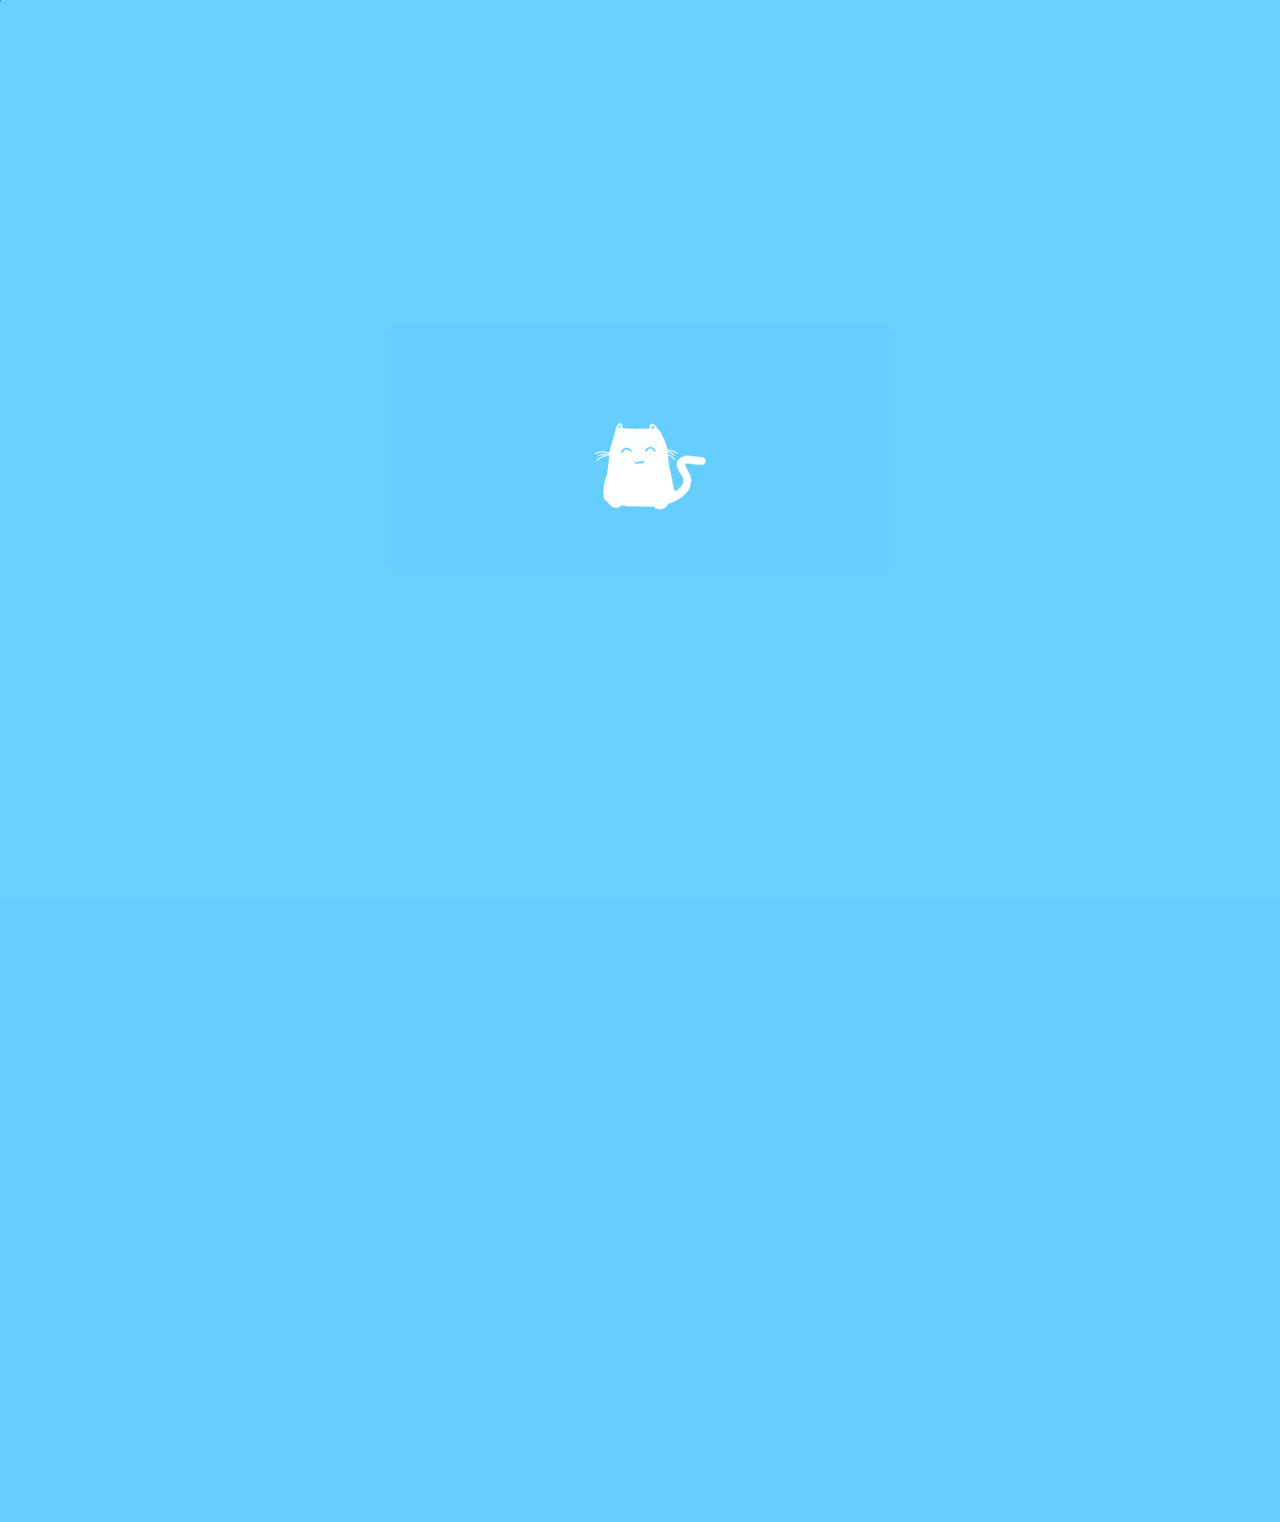
<file: index.html>
<!DOCTYPE html>
<html class="viewport">
<head>
    <meta charset="utf-8">
    <meta http-equiv="X-UA-Compatible" content="IE=edge,chrome=1">
    <title>Chain Explorer</title>
    <meta name="description" content="">
    <meta name="viewport" content="width=device-width, initial-scale=1.0, maximum-scale=1.0" />
    <link rel="stylesheet" href="css/normalize.min.css">
    <link rel="stylesheet" href="css/main.min.css">
    <script src="//ajax.googleapis.com/ajax/libs/jquery/1.9.1/jquery.min.js"></script>
    <script>window.jQuery || document.write('<script src="js/vendor/jquery-1.9.1.min.js"><\/script>')</script>
    <script src="js/vendor/modernizr-2.7.1.min.js"></script>
    <script type="text/javascript">
    //http://detectmobilebrowsers.com/ + tablets
    (function(a) {
        if(/android|avantgo|bada\/|blackberry|blazer|compal|elaine|fennec|hiptop|iemobile|ip(ad|hone|od)|iris|kindle|lge |maemo|meego.+mobile|midp|mmp|netfront|opera m(ob|in)i|palm( os)?|phone|p(ixi|re)\/|plucker|pocket|psp|series(4|6)0|symbian|treo|up\.(browser|link)|vodafone|wap|windows (ce|phone)|xda|xiino|playbook|silk/i.test(a) || /1207|6310|6590|3gso|4thp|50[1-6]i|770s|802s|a wa|abac|ac(er|oo|s\-)|ai(ko|rn)|al(av|ca|co)|amoi|an(ex|ny|yw)|aptu|ar(ch|go)|as(te|us)|attw|au(di|\-m|r |s )|avan|be(ck|ll|nq)|bi(lb|rd)|bl(ac|az)|br(e|v)w|bumb|bw\-(n|u)|c55\/|capi|ccwa|cdm\-|cell|chtm|cldc|cmd\-|co(mp|nd)|craw|da(it|ll|ng)|dbte|dc\-s|devi|dica|dmob|do(c|p)o|ds(12|\-d)|el(49|ai)|em(l2|ul)|er(ic|k0)|esl8|ez([4-7]0|os|wa|ze)|fetc|fly(\-|_)|g1 u|g560|gene|gf\-5|g\-mo|go(\.w|od)|gr(ad|un)|haie|hcit|hd\-(m|p|t)|hei\-|hi(pt|ta)|hp( i|ip)|hs\-c|ht(c(\-| |_|a|g|p|s|t)|tp)|hu(aw|tc)|i\-(20|go|ma)|i230|iac( |\-|\/)|ibro|idea|ig01|ikom|im1k|inno|ipaq|iris|ja(t|v)a|jbro|jemu|jigs|kddi|keji|kgt( |\/)|klon|kpt |kwc\-|kyo(c|k)|le(no|xi)|lg( g|\/(k|l|u)|50|54|\-[a-w])|libw|lynx|m1\-w|m3ga|m50\/|ma(te|ui|xo)|mc(01|21|ca)|m\-cr|me(di|rc|ri)|mi(o8|oa|ts)|mmef|mo(01|02|bi|de|do|t(\-| |o|v)|zz)|mt(50|p1|v )|mwbp|mywa|n10[0-2]|n20[2-3]|n30(0|2)|n50(0|2|5)|n7(0(0|1)|10)|ne((c|m)\-|on|tf|wf|wg|wt)|nok(6|i)|nzph|o2im|op(ti|wv)|oran|owg1|p800|pan(a|d|t)|pdxg|pg(13|\-([1-8]|c))|phil|pire|pl(ay|uc)|pn\-2|po(ck|rt|se)|prox|psio|pt\-g|qa\-a|qc(07|12|21|32|60|\-[2-7]|i\-)|qtek|r380|r600|raks|rim9|ro(ve|zo)|s55\/|sa(ge|ma|mm|ms|ny|va)|sc(01|h\-|oo|p\-)|sdk\/|se(c(\-|0|1)|47|mc|nd|ri)|sgh\-|shar|sie(\-|m)|sk\-0|sl(45|id)|sm(al|ar|b3|it|t5)|so(ft|ny)|sp(01|h\-|v\-|v )|sy(01|mb)|t2(18|50)|t6(00|10|18)|ta(gt|lk)|tcl\-|tdg\-|tel(i|m)|tim\-|t\-mo|to(pl|sh)|ts(70|m\-|m3|m5)|tx\-9|up(\.b|g1|si)|utst|v400|v750|veri|vi(rg|te)|vk(40|5[0-3]|\-v)|vm40|voda|vulc|vx(52|53|60|61|70|80|81|83|85|98)|w3c(\-| )|webc|whit|wi(g |nc|nw)|wmlb|wonu|x700|yas\-|your|zeto|zte\-/i.test(a.substr(0,4)))
    {
        //Add skrollr mobile on mobile devices.
        window.location.assign('http://chainexplorer.info/mobile.html');
    }
    })(navigator.userAgent||navigator.vendor||window.opera);
    </script>
    <style type="text/css">
    body {
        font-family: 'Open Sans', sans-serif;
        }
    </style>
</head>
<body class="loading">
    <!--[if lt IE 7]>
        <p class="chromeframe">You are using an <strong>outdated</strong> browser. Please <a href="http://browsehappy.com/">upgrade your browser</a> or <a href="http://www.google.com/chromeframe/?redirect=true">activate Google Chrome Frame</a> to improve your experience.</p>
    <![endif]-->
    <div id="preload">
        <img src="img/bcg_slide-1.jpg">
        <img src="img/bcg_slide-2.jpg">
        <img src="img/bcg_slide-3.jpg">
        <img src="img/bcg_slide-4.jpg">
        <nav class="wrap" data-anchor-target="#slide-2" data-200-top="opacity:0;" data-50-top="visibility:visible; top: -55px; opacity: 0.3;" data-0-top="opacity: 1; position: fixed; top: 0;">
           <ul>
                <li><a id="nav" href="#slide-1">Home</a>
                </li>
                <li><a id="nav" href="#slide-2">Block Chain Explorers</a>
                </li>
                <li><a id="nav" href="#slide-3">OSX Wallets</a>
                </li>
                <li><a id="nav" href="#slide-4">Miner-Cache</a>
                </li>
            </ul>
        </nav>
    </div>
    <main>
        <section id="slide-1" class="homeSlide">
            <div class="bcg"
                data-center="background-position: 50% 0px;" 
                data-top-bottom="background-position: 50% -100px;" 
                data-anchor-target="#slide-1">
                <div class="hsContainer">
                    <div class="hsContent"
                        data-center="bottom: 200px; opacity: 1"
                        data-top="bottom: 1200px; opacity: 0"
                        data-anchor-target="#slide-1 h1">
                        <h1>Welcome!</h1>
                        <p>This site serves as a frontend for all my crypto-related projects.</p>
                        <p>It was primarily designed for blockexplorers but will also host my OSX wallet builds and the Miner-Cache.</p>
                        <div style="position:fixed;bottom:1em;margin:0 auto;width:50%;text-align:center;">
                            <h2>Scroll Down For The Rest!</h2>
                        </div>
                    </div>
                </div>
            </div>
        </section>
        <section id="slide-2" class="homeSlide">
            <div class="bcg" 
                data-center="background-position: 50% 0px;" 
                data-top-bottom="background-position: 50% -100px;" 
                data-bottom-top="background-position: 50% 100px;" 
                data-anchor-target="#slide-2">
                <div class="hsContainer">
                    <div class="hsContent" 
                        data-center="opacity: 1" 
                        data-center-top="opacity: 0" 
                        data--100-bottom="opacity: 0;" 
                        data-anchor-target="#slide-2">
                        <h1>Block Chain Explorers</h1>
                        <div id="test">
                            <div id="chain">
                                <a href="http://insight.chainexplorer.info" id="centerer-chain">
                                    <img src="./img/tipschain.png" id="centered">
                                </a>
                            </div>
                        </div>
                    </div>
                </div>
            </div>
        </section>
        <section id="slide-3" class="homeSlide">
            <div class="bcg" 
                data-center="background-position: 50% 0px;" 
                data-top-bottom="background-position: 50% -100px;" 
                data-bottom-top="background-position: 50% 100px;" 
                data-anchor-target="#slide-3">
                <div class="hsContainer">
                    <div class="hsContent" 
                        data-center="opacity: 1" 
                        data-center-top="opacity: 0" 
                        data--100-bottom="opacity: 0;" 
                        data-anchor-target="#slide-3">
                        <h1>OSX Wallets</h1>
                        <div id="test">
                            <a href="http://chainexplorer.info/files/FedoraCoin-Qt 1.0.dmg" id="centerer">
                                <img src="./img/tips.png" id="centered">
                            </a>
                            <a href="http://chainexplorer.info/files/LiteBar-Qt.dmg" id="centerer">
                                <img src="./img/litebar.png" id="centered">
                            </a>
                            <a href="http://chainexplorer.info/files/CannaCoin-Qt.dmg" id="centerer">
                                <img src="./img/canna.png" id="centered">
                            </a>
                            <a href="http://chainexplorer.info/files/BlakeCoin-Qt.dmg" id="centerer">
                                <img src="./img/blake.png" id="centered">
                            </a>
                            <a href="http://chainexplorer.info/files/SocialCoin-Qt.dmg" id="centerer">
                                <img src="./img/social.png" id="centered">
                            </a>
                            <a href="http://chainexplorer.info/files/TheBotCoin-Qt.dmg" id="centerer">
                                <img src="./img/thebot.png" id="centered">
                            </a>
                            <a href="http://chainexplorer.info/files/SambaCoin-Qt.dmg" id="centerer">
                                <img src="./img/samba.png" id="centered">
                            </a>
                            <a href="http://chainexplorer.info/files/FairCoin-Qt.dmg" id="centerer">
                                <img src="./img/fac.png" id="centered">
                            </a>
                            <a href="http://chainexplorer.info/files/BTCTalkCoin-Qt.dmg" id="centerer">
                                <img src="./img/btctalk.png" id="centered">
                            </a>
                            <a href="http://chainexplorer.info/files/SourceCoin-Qt.dmg" id="centerer">
                                <img src="./img/source.png" id="centered">
                            </a>
                        </div>
                    </div>
                </div>
            </div>
        </section>
        <section id="slide-4" class="homeSlide">
            <div class="bcg" 
                data-center="background-position: 50% 0px;" 
                data-top-bottom="background-position: 50% -100px;" 
                data-bottom-top="background-position: 50% 100px;" 
                data-anchor-target="#slide-4">
                <div class="hsContainer">
                    <div class="hsContent" 
                        data-bottom-top="opacity: 0" 
                        data-25p-top="opacity: 0" 
                        data-top="opacity: 1"  
                        data-anchor-target="#slide-4">
                        <h1>Coming Soon.</h1>
                    </div>
                </div>
            </div>
        </section>
    </main>
    <script src="js/imagesloaded.min.js"></script>
    <script src="js/skrollr.min.js"></script>
    <script src="js/_main.min.js"></script>
    <script type="text/javascript">
        var _paq = _paq || [];
        _paq.push(["trackPageView"]);
        _paq.push(["enableLinkTracking"]);
            
        (function() {
            var u=(("https:" == document.location.protocol) ? "https" : "http") + "://analytics.chainexplorer.info/";
            _paq.push(["setTrackerUrl", u+"piwik.php"]);
            _paq.push(["setSiteId", "1"]);
            var d=document, g=d.createElement("script"), s=d.getElementsByTagName("script")[0]; g.type="text/javascript";
            g.defer=true; g.async=true; g.src=u+"piwik.js"; s.parentNode.insertBefore(g,s);
        })();
    </script>
</body>
</html>
</file>
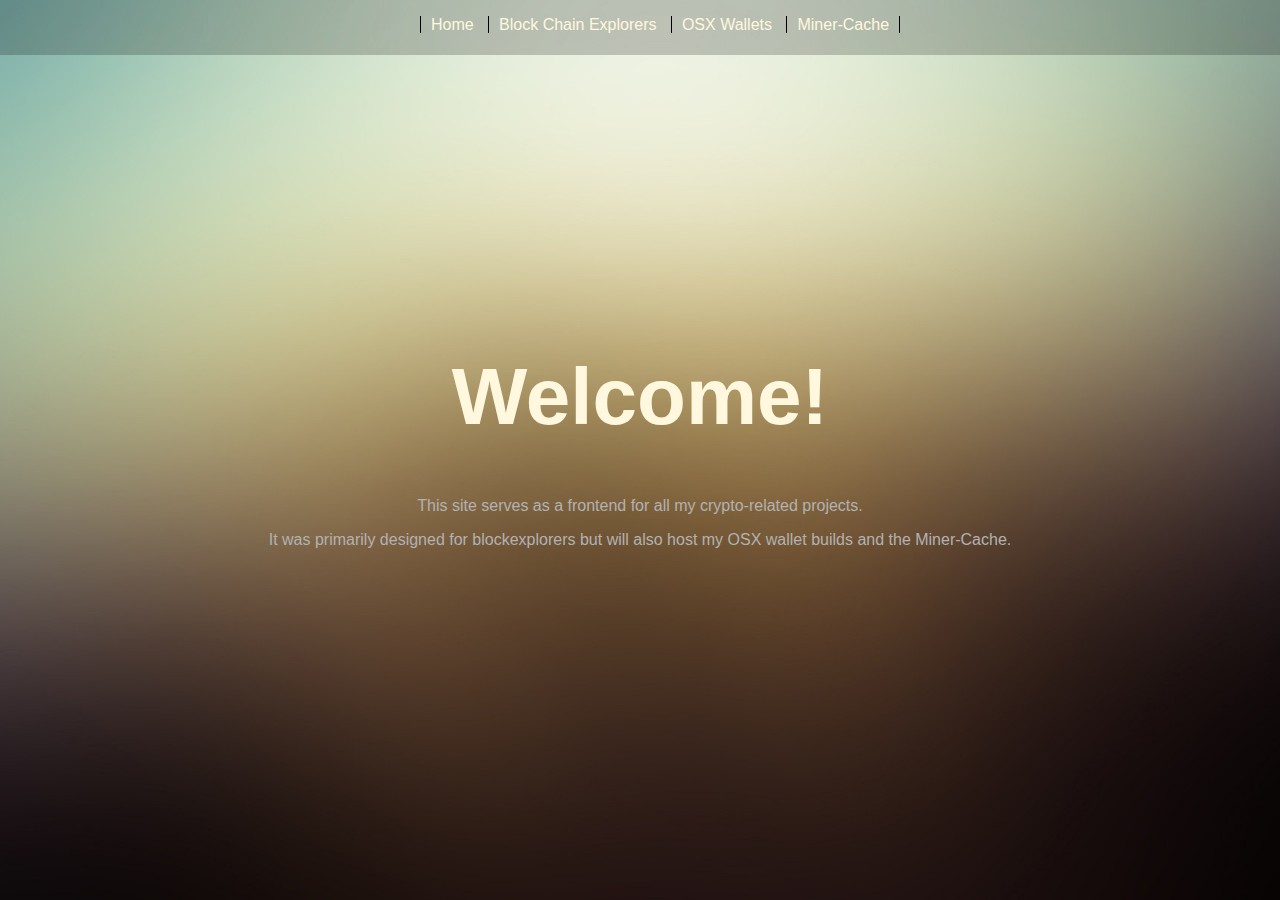
<file: mobile.html>
<!DOCTYPE html>
<html>
<head>
    <meta charset="utf-8">
    <meta http-equiv="X-UA-Compatible" content="IE=edge,chrome=1">
    <title>Chain Explorer</title>
    <meta name="description" content="">
    <meta name="viewport" content="width=device-width, initial-scale=1.0, maximum-scale=1.0" />
    <link rel="stylesheet" href="css/normalize.min.css">
    <link rel="stylesheet" href="css/main.min.css">
    <style type="text/css">
    body {
        font-family: 'Open Sans', sans-serif;
        }
    </style>
</head>
<body id="mobile-1">
    <nav class="wrap">
        <ul>
            <li><a id="nav" href="mobile.html">Home</a>
            </li>
            <li><a id="nav" href="block.html">Block Chain Explorers</a>
            </li>
            <li><a id="nav" href="osx.html">OSX Wallets</a>
            </li>
            <li><a id="nav" href="miner.html">Miner-Cache</a>
            </li>
        </u>
    </nav>
    <div class="vertical">
        <div class="vertical-text">
            <h1 style="margin-top:0;">Welcome!</h1>
            <p>This site serves as a frontend for all my crypto-related projects.</p>
            <p>It was primarily designed for blockexplorers but will also host my OSX wallet builds and the Miner-Cache.</p>
        </div>
    </div>
<script type="text/javascript">
        var _paq = _paq || [];
        _paq.push(["trackPageView"]);
        _paq.push(["enableLinkTracking"]);
            
        (function() {
            var u=(("https:" == document.location.protocol) ? "https" : "http") + "://analytics.chainexplorer.info/";
            _paq.push(["setTrackerUrl", u+"piwik.php"]);
            _paq.push(["setSiteId", "1"]);
            var d=document, g=d.createElement("script"), s=d.getElementsByTagName("script")[0]; g.type="text/javascript";
            g.defer=true; g.async=true; g.src=u+"piwik.js"; s.parentNode.insertBefore(g,s);
        })();
    </script>
</body>
</html>
</file>
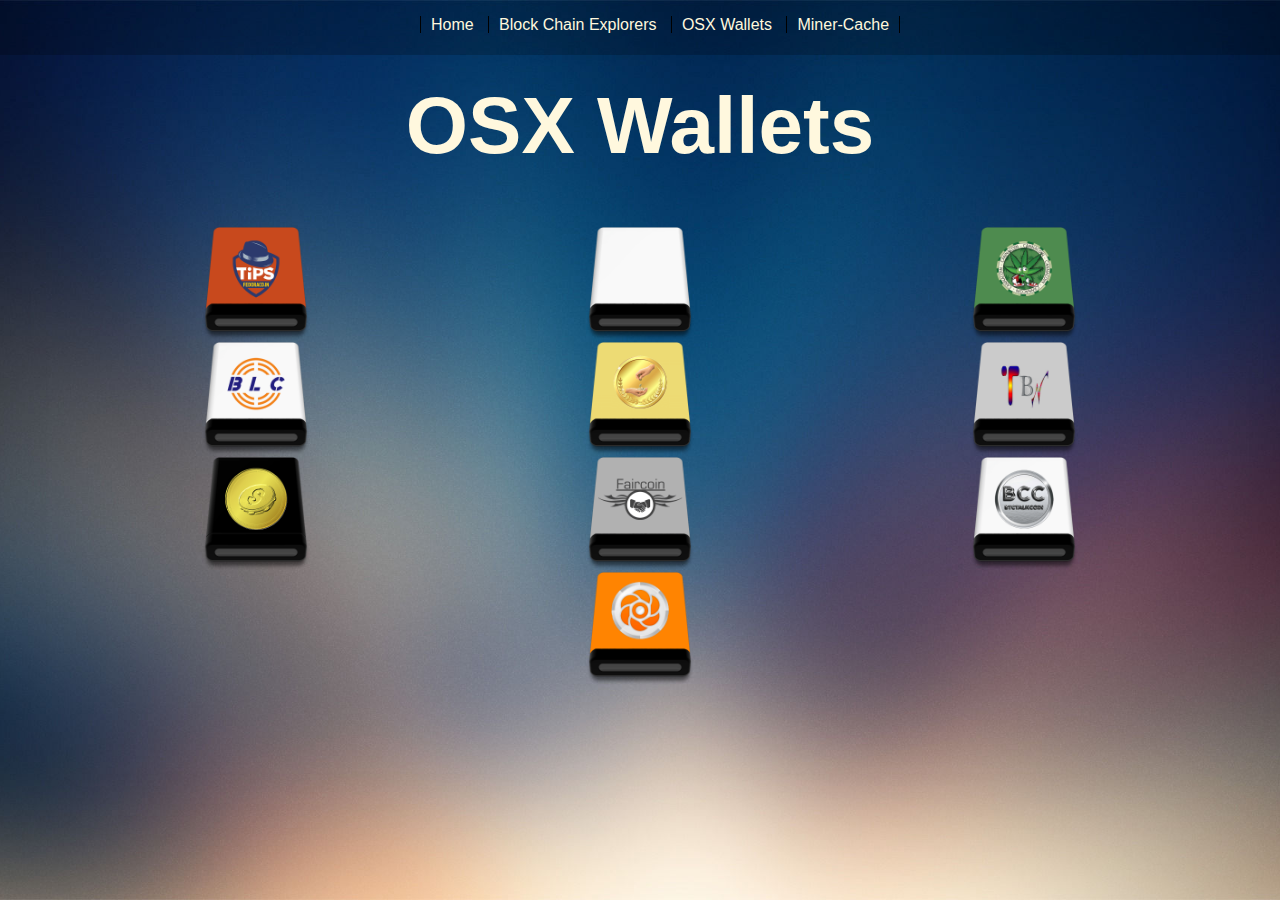
<file: osx.html>
<!DOCTYPE html>
<html>
<head>
    <meta charset="utf-8">
    <meta http-equiv="X-UA-Compatible" content="IE=edge,chrome=1">
    <title>Chain Explorer</title>
    <meta name="description" content="">
    <meta name="viewport" content="width=device-width, initial-scale=1.0, maximum-scale=1.0" />
    <link rel="stylesheet" href="css/normalize.min.css">
    <link rel="stylesheet" href="css/main.min.css">
    <style type="text/css">
    body {
        font-family: 'Open Sans', sans-serif;
        }
    </style>
</head>
<body id="mobile-3">
    <nav class="wrap">
        <ul>
            <li><a id="nav" href="mobile.html">Home</a>
            </li>
            <li><a id="nav" href="block.html">Block Chain Explorers</a>
            </li>
            <li><a id="nav" href="osx.html">OSX Wallets</a>
            </li>
            <li><a id="nav" href="miner.html">Miner-Cache</a>
            </li>
        </u>
    </nav>
    <div class="vertical">
        <h1>OSX Wallets</h1>
            <div id="test">
                <a href="http://chainexplorer.info/files/FedoraCoin-Qt 1.0.dmg" id="centerer">
                    <img src="./img/tips.png" id="centered">
                </a>
                <a href="http://chainexplorer.info/files/LiteBar-Qt.dmg" id="centerer">
                    <img src="./img/litebar.png" id="centered">
                </a>
                <a href="http://chainexplorer.info/files/CannaCoin-Qt.dmg" id="centerer">
                    <img src="./img/canna.png" id="centered">
                </a>
                <a href="http://chainexplorer.info/files/BlakeCoin-Qt.dmg" id="centerer">
                    <img src="./img/blake.png" id="centered">
                </a>
                <a href="http://chainexplorer.info/files/SocialCoin-Qt.dmg" id="centerer">
                    <img src="./img/social.png" id="centered">
                </a>
                <a href="http://chainexplorer.info/files/TheBotCoin-Qt.dmg" id="centerer">
                    <img src="./img/thebot.png" id="centered">
                </a>
                <a href="http://chainexplorer.info/files/SambaCoin-Qt.dmg" id="centerer">
                    <img src="./img/samba.png" id="centered">
                </a>
                <a href="http://chainexplorer.info/files/FairCoin-Qt.dmg" id="centerer">
                    <img src="./img/fac.png" id="centered">
                </a>
                <a href="http://chainexplorer.info/files/BTCTalkCoin-Qt.dmg" id="centerer">
                    <img src="./img/btctalk.png" id="centered">
                </a>
                <a href="http://chainexplorer.info/files/SourceCoin-Qt.dmg" id="centerer">
                    <img src="./img/source.png" id="centered">
                </a>
            </div>
    </div>
<script type="text/javascript">
        var _paq = _paq || [];
        _paq.push(["trackPageView"]);
        _paq.push(["enableLinkTracking"]);
            
        (function() {
            var u=(("https:" == document.location.protocol) ? "https" : "http") + "://analytics.chainexplorer.info/";
            _paq.push(["setTrackerUrl", u+"piwik.php"]);
            _paq.push(["setSiteId", "1"]);
            var d=document, g=d.createElement("script"), s=d.getElementsByTagName("script")[0]; g.type="text/javascript";
            g.defer=true; g.async=true; g.src=u+"piwik.js"; s.parentNode.insertBefore(g,s);
        })();
    </script>
</body>
</html>
</file>
<file: css/main.min.css>
.viewport{height:100%;min-height:100%;background-color:#66ceff}.viewport body{height:100%;min-height:100%;background-color:#6bcffd}img{vertical-align:middle}h2{margin-top:0}.loading{background:url('../img/ico_loading.gif') no-repeat center center}section{min-width:960px;opacity:0}.loaded section,.no-js section{opacity:1;-webkit-transition:opacity 300ms ease-out;-moz-transition:opacity 300ms ease-out;transition:opacity 300ms ease-out}main{overflow-x:hidden}#preload{width:1px;height:1px;overflow:hidden;position:absolute;top:0;left:0}.bcg{background-position:center center;background-repeat:no-repeat;background-attachment:fixed;background-size:cover;height:100%;width:100%}.hsContainer{width:100%;height:100%;overflow:hidden;position:relative}h1{color:#fff8de;font-size:5em;text-align:center;margin-top:1em}p{color:#b2b2b2;text-align:center}#slide-1 .bcg{background-image:url('../img/bcg_slide-1.jpg')}#mobile-1{background-image:url('../img/bcg_slide-1.jpg');background-position:center center;background-repeat:no-repeat;background-attachment:fixed;background-size:cover;height:100%;width:100%}#slide-1 .hsContent{width:50%;height:100%;position:absolute;left:50%;top:50%;margin:-10% 0 0 -25%}#slide-2 .bcg{background-image:url('../img/bcg_slide-2.jpg')}#mobile-2{background-image:url('../img/bcg_slide-2.jpg');background-position:center center;background-repeat:no-repeat;background-attachment:fixed;background-size:cover;height:100%;width:100%}#slide-3 .bcg{background-image:url('../img/bcg_slide-3.jpg')}#mobile-3{background-image:url('../img/bcg_slide-3.jpg');background-position:center center;background-repeat:no-repeat;background-attachment:fixed;background-size:cover;height:100%;width:100%}#slide-3 h2{color:#f2ead6;background-color:rgba(0,0,0,0.6)}#slide-4 .bcg{background-image:url('../img/bcg_slide-4.jpg')}#mobile-4{background-image:url('../img/bcg_slide-4.jpg');background-position:center center;background-repeat:no-repeat;background-attachment:fixed;background-size:cover;height:100%;width:100%}#slide-4 h2{background:0;padding-left:0;padding-right:0}#chain{height:30%;width:30%}#chain img{width:100%}#test{display:-webkit-box;display:-moz-box;display:-ms-flexbox;display:-webkit-flex;display:flex;-webkit-justify-content:center;-moz-justify-content:center;justify-content:center;-webkit-align-items:center;-moz-align-items:center;align-items:center;-webkit-flex-wrap:wrap;-moz-flex-wrap:wrap;flex-wrap:wrap;text-align:center}#test h2{width:27%;background:0;!important}#centerer,#centerer-chain{display:inline-block;height:100%;vertical-align:middle}#centered{display:inline-block;vertical-align:middle;width:40%}nav{background-color:rgba(0,0,0,0.2);height:55px;top:0;position:absolute;visibility:none;z-index:1000;width:100%}nav ul{list-style:none;text-align:center}nav li{display:inline;border-right:1px solid black;padding:0 10px;margin-right:auto;margin-left:auto}nav li:first-child{border-left:1px solid black}#nav,#nav:visited{text-decoration:none;color:#fff8de}#nav:hover{text-decoration:overline}@media all and (max-height:901px) and (min-height:550px){#centered{width:30%}#centerer{display:inline-block;width:30%}}@media all and (max-height:1079px) and (min-height:901px){#centered{width:35%}}@media all and (max-height:1801px) and (min-height:1281px){#centered{width:100%}}@media all and (max-height:2161px) and (min-height:1801px){#centered{width:140%}}.vertical{width:100%;height:100%;position:absolute;top:0;bottom:0;left:0;right:0;margin:auto}.vertical-text{text-align:center;position:relative;top:50%;-ms-transform:translateY(-50%);-wekbit-transform:translateY(-50%);transform:translateY(-50%)}
</file>
